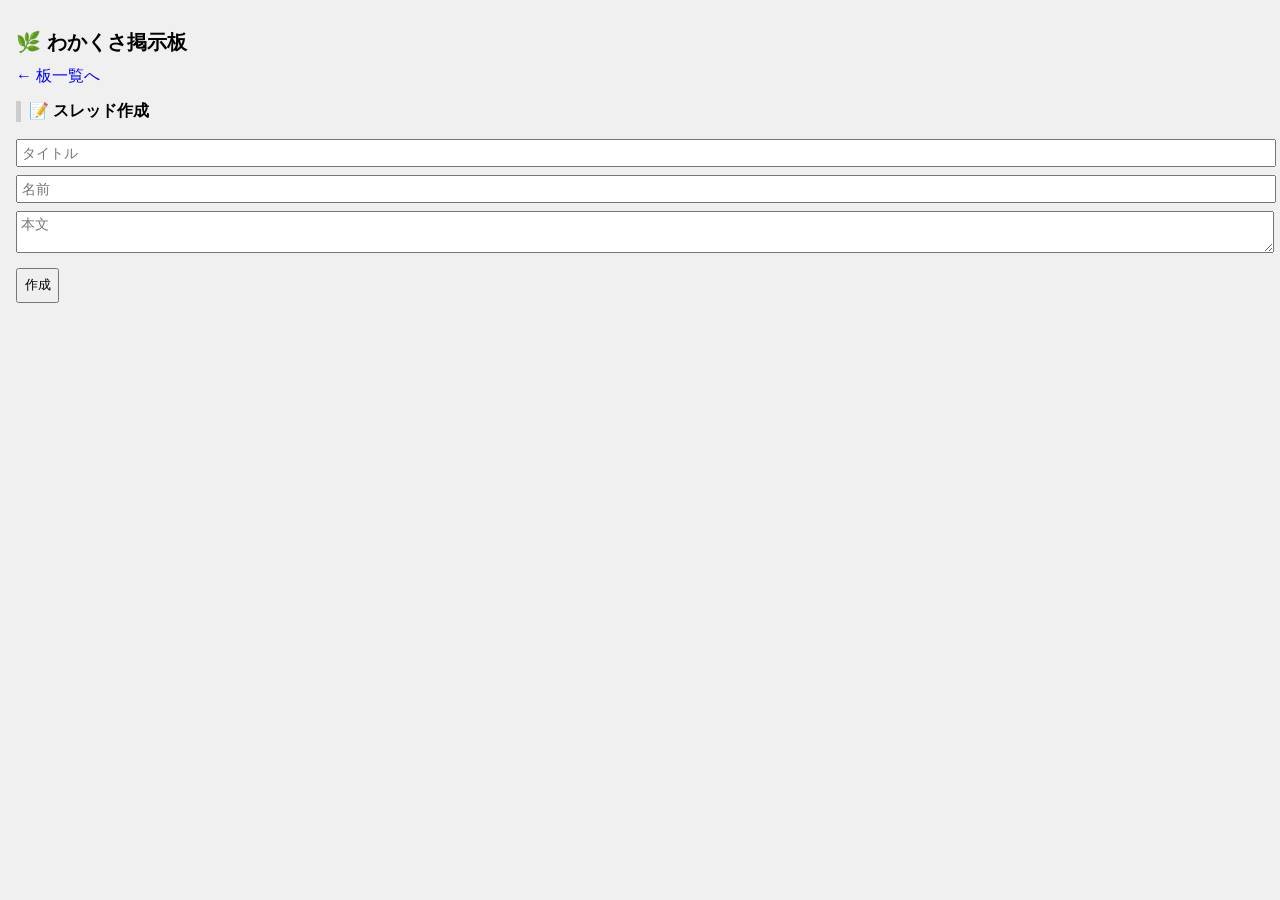
<file: index.html>
<!DOCTYPE html>
<html lang="ja">
<head><meta charset="UTF-8"><title>スレ一覧</title><link rel="stylesheet" href="style.css"></head>
<body>
<h1>🌿 わかくさ掲示板</h1>
<a href="boards.html">← 板一覧へ</a><div id="thread-list"></div>
<h2>📝 スレッド作成</h2>
<form id="f">
  <input type="text" id="title" placeholder="タイトル" required><br>
  <input type="text" id="name" placeholder="名前"><br>
  <textarea id="content" placeholder="本文" required></textarea><br>
  <button type="submit">作成</button>
</form>
<script type="module">
  import { supabase, escapeHtml } from './main.js';
  const params = new URLSearchParams(location.search);
  const board = params.get('board');
  const div = document.getElementById('thread-list');
  if (!board) return div.innerHTML = '板が指定されていません';
  async function load() {
    const { data } = await supabase.from('threads')
      .select('id, title, name, created_at, comments(count)')
      .eq('board', board).order('created_at', { ascending: false });
    div.innerHTML = `<h2>📋 ${escapeHtml(board)} のスレッド一覧</h2><ul id="threads">` +
      data.map(t =>
        `<li><a href="thread.html?thread_id=${t.id}">[${escapeHtml(t.title)}]（${t.comments[0]?.count||0}レス）</a> - ${escapeHtml(t.name||'名無し')}</li>`
      ).join('') + '</ul>';
    document.title = board + ' - わかくさ掲示板';
  }
  load();
  document.getElementById('f').addEventListener('submit', async e => {
    e.preventDefault();
    const title = document.getElementById('title').value.trim();
    const name = document.getElementById('name').value.trim()||'名無し';
    const content = document.getElementById('content').value.trim();
    await supabase.from('threads').insert({ board, title, name, content });
    document.getElementById('content').value='';
    load();
  });
</script>
</body>
</html>
</file>
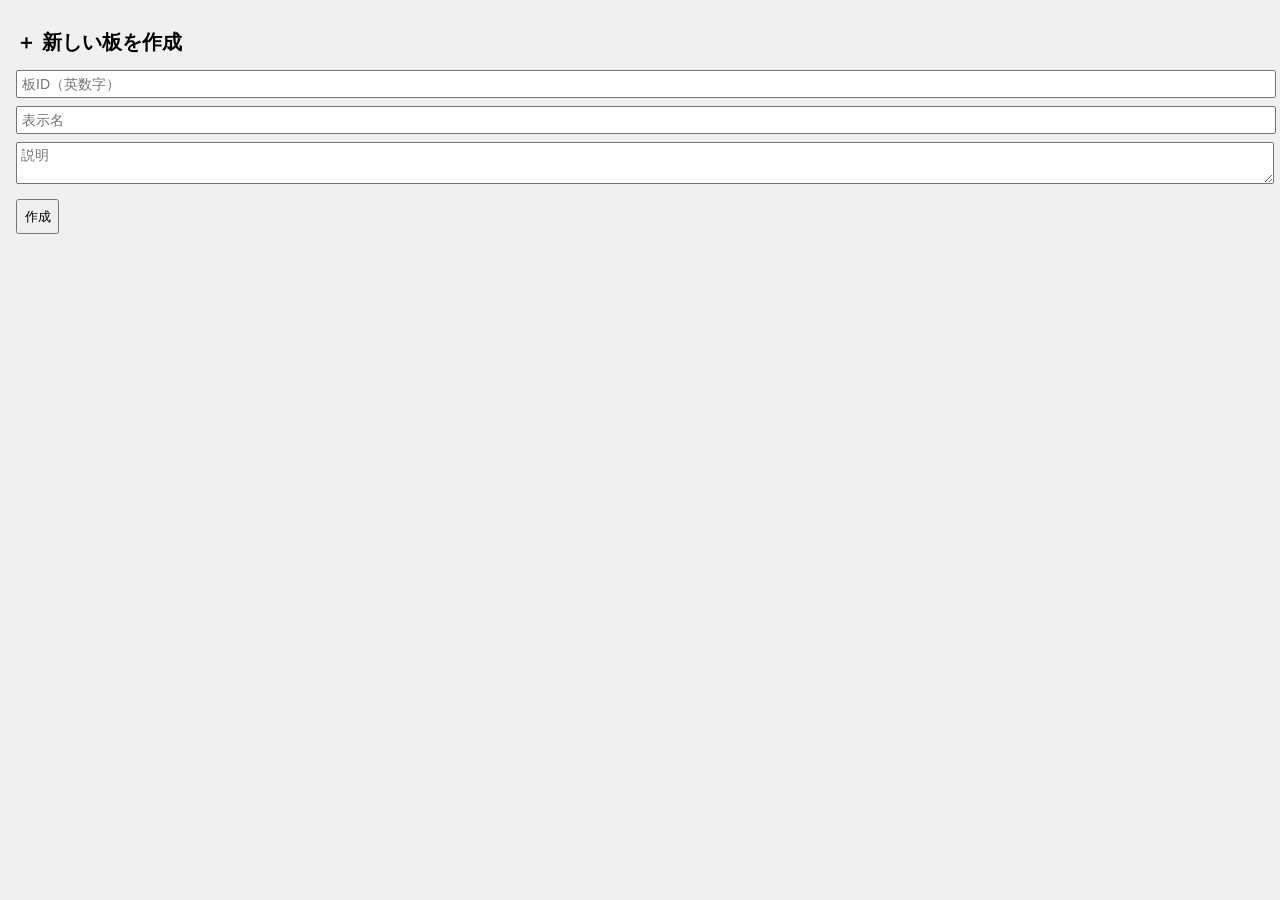
<file: create_board.html>
<!DOCTYPE html>
<html lang="ja">
<head><meta charset="UTF-8"><title>板作成</title><link rel="stylesheet" href="style.css"></head>
<body>
<h1>＋ 新しい板を作成</h1>
<form id="f">
  <input type="text" id="id" placeholder="板ID（英数字）" required><br>
  <input type="text" id="name" placeholder="表示名" required><br>
  <textarea id="desc" placeholder="説明"></textarea><br>
  <button>作成</button>
</form>
<script type="module">
  import { supabase, escapeHtml } from './main.js';
  if(!localStorage.getItem('admin')) return location.href='login.html';
  document.getElementById('f').addEventListener('submit', async e=>{
    e.preventDefault();
    await supabase.from('boards')
      .insert({ id:document.getElementById('id').value.trim(), name:document.getElementById('name').value.trim(), description:document.getElementById('desc').value.trim() });
    alert('作成完了'); location.href='boards.html';
  });
</script>
</body>
</html>
</file>
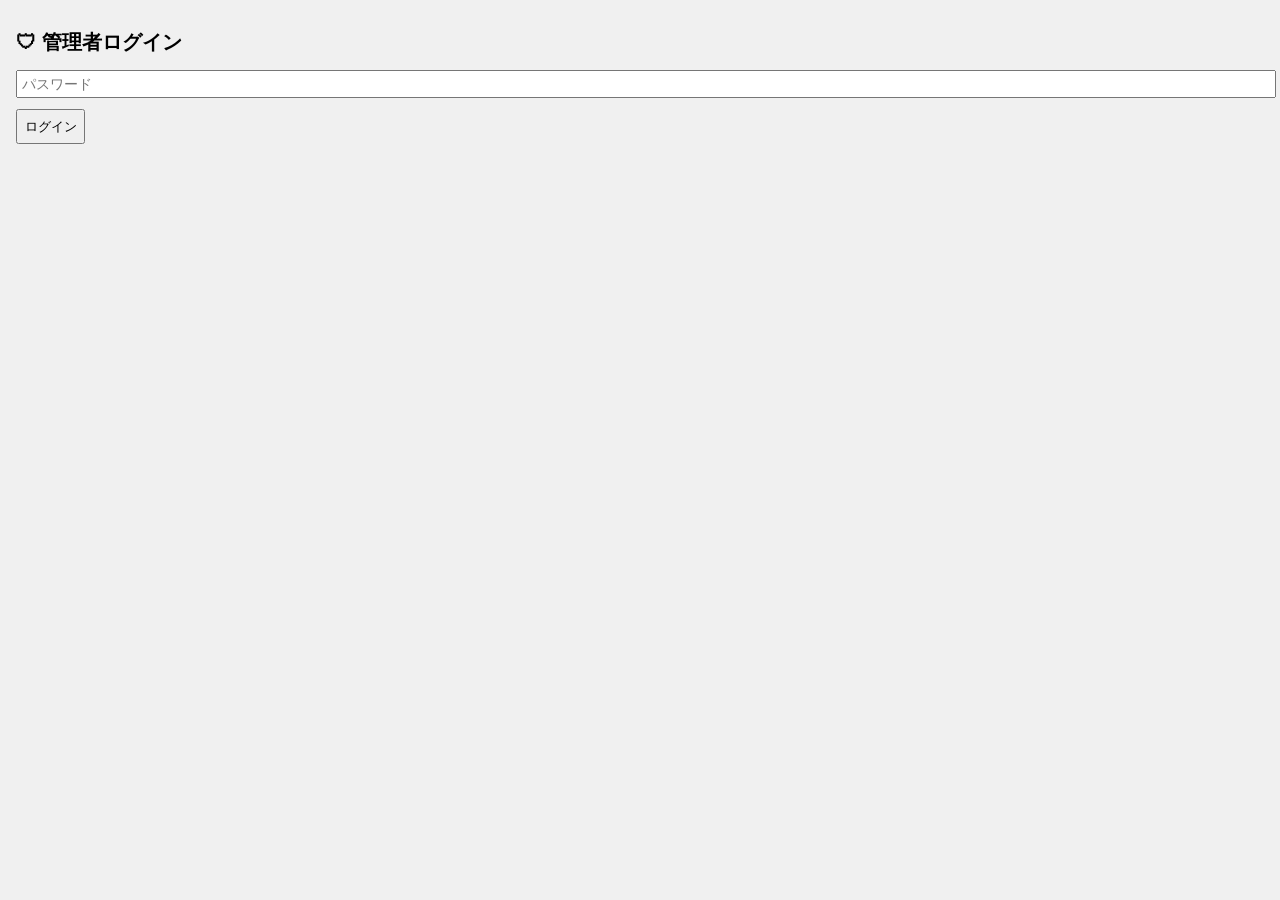
<file: login.html>
<!DOCTYPE html>
<html lang="ja">
<head><meta charset="UTF-8"><title>管理者ログイン</title><link rel="stylesheet" href="style.css"></head>
<body>
<h1>🛡 管理者ログイン</h1>
<form id="f">
  <input type="password" id="p" placeholder="パスワード"><br><button>ログイン</button>
</form>
<script>
document.getElementById('f').addEventListener('submit', e=>{
  e.preventDefault();
  if(document.getElementById('p').value==='wakakusanagisa'){
    localStorage.setItem('admin','true');
    alert('ログイン成功');
    location.href='boards.html';
  } else alert('パスワードが違います');
});
</script>
</body>
</html>
</file>
<file: style.css>
body {
  font-family: "MS PGothic", Osaka, sans-serif;
  background-color: #f0f0f0;
  color: #000;
  margin: 0;
  padding: 1em;
}

h1 {
  font-size: 20px;
  margin-bottom: 0.5em;
}

h2 {
  font-size: 16px;
  border-left: 5px solid #ccc;
  padding-left: 0.5em;
}

a {
  color: blue;
  text-decoration: none;
}

.board-buttons a {
  display: inline-block;
  background: white;
  border: 1px solid #ccc;
  border-radius: 4px;
  padding: 4px 8px;
  margin-right: 6px;
  text-decoration: none;
  font-size: 14px;
}

.thread-card {
  background: white;
  border: 1px solid #ccc;
  padding: 8px;
  margin-bottom: 10px;
}

textarea, input {
  width: 100%;
  margin: 4px 0;
  padding: 4px;
  font-family: inherit;
  font-size: 14px;
}

button {
  font-family: inherit;
  padding: 0.5em;
  margin-top: 0.5em;
}

.comment {
  border-bottom: 1px solid #ccc;
  padding: 0.5em 0;
}

.anchor {
  color: blue;
  cursor: pointer;
}
.comment img {
  max-width: 100%;
  height: auto;
  margin-top: 5px;
  border: 1px solid #ccc;
}
</file>
